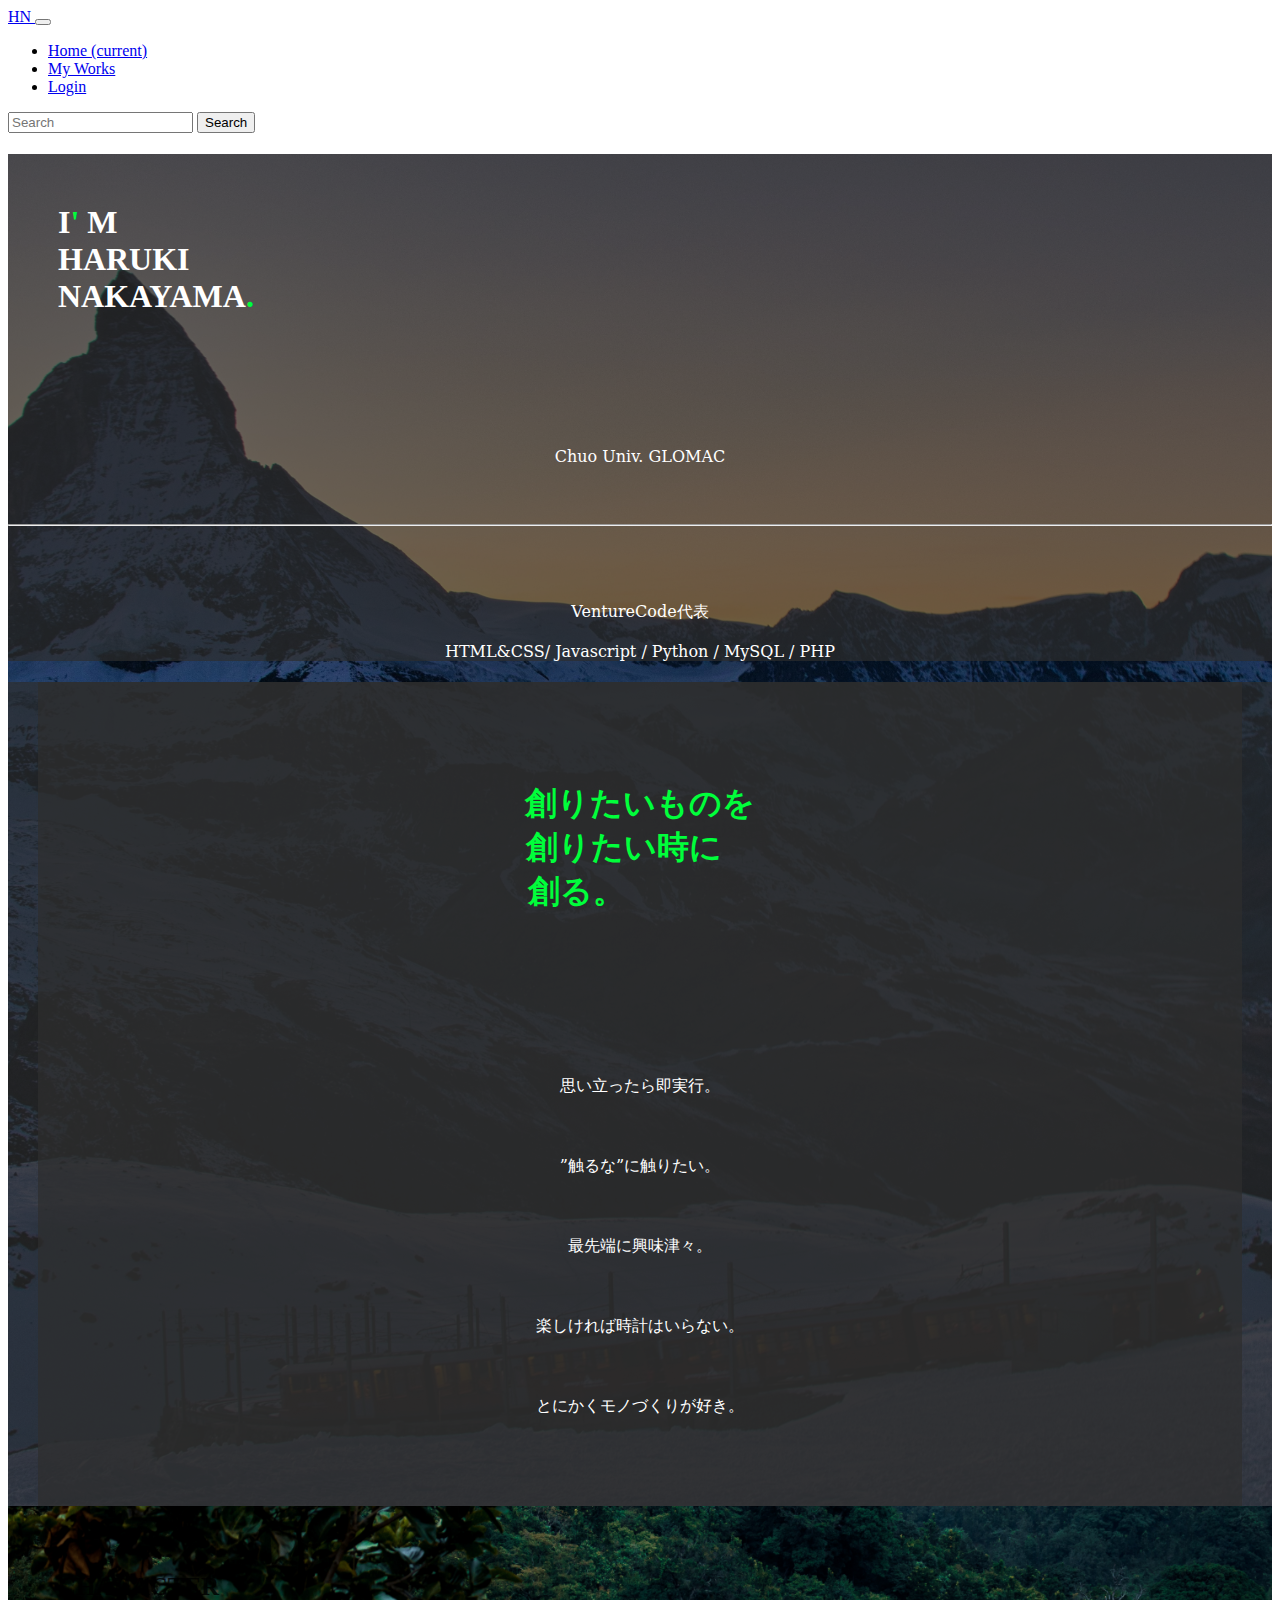
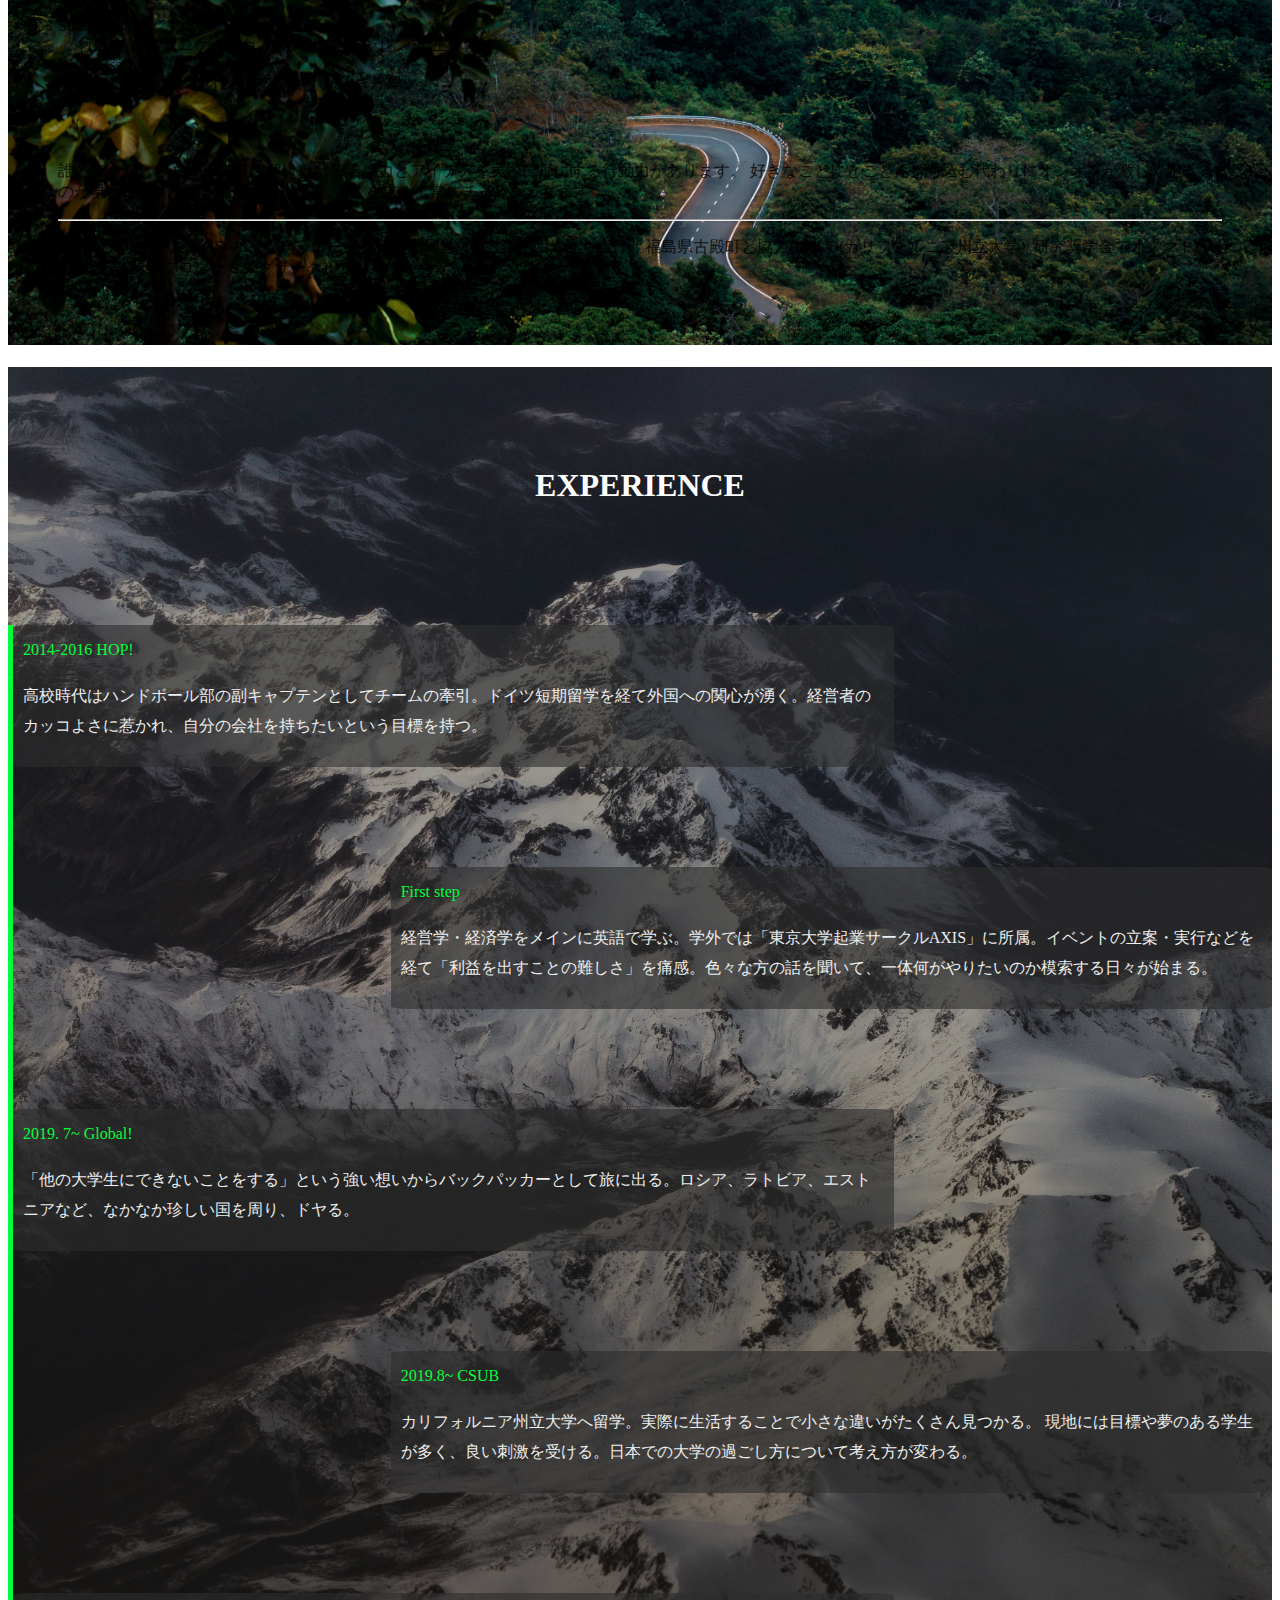
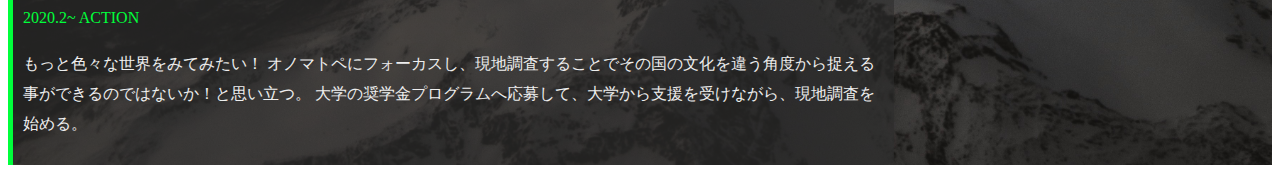
<file: home.html>
<!doctype html>
<html lang="ja">
<link rel="stylesheet" href="main.css">
  <head>

    <meta charset="utf-8">
    <meta name="viewport" content="width=device-width, initial-scale=1, shrink-to-fit=no">


    <link rel="stylesheet" href="https://cdn.jsdelivr.net/npm/bootstrap@4.5.3/dist/css/bootstrap.min.css" integrity="sha384-TX8t27EcRE3e/ihU7zmQxVncDAy5uIKz4rEkgIXeMed4M0jlfIDPvg6uqKI2xXr2" crossorigin="anonymous">

    <title>中山春樹</title>
  </head>
  <body>


<!-- copy and paste-->
  <nav class="navbar navbar-expand-lg navbar-light bg-secondary">
  <a class="navbar-brand" href="home.html">HN </a>
  <button class="navbar-toggler" type="button" data-toggle="collapse" data-target="#navbarTogglerDemo02" aria-controls="navbarTogglerDemo02" aria-expanded="false" aria-label="Toggle navigation">
    <span class="navbar-toggler-icon"></span>
  </button>


  <div class="collapse navbar-collapse" id="navbarTogglerDemo02">
    <ul class="navbar-nav mr-auto mt-2 mt-lg-0">
      <li class="nav-item active">
        <a class="nav-link" href="home.html">Home <span class="sr-only">(current)</span></a>
      </li>
      <li class="nav-item">
        <a class="nav-link" href="works.html">My Works</a>
      </li>
      <li class="nav-item">
        <a class="nav-link" href="login.html" >Login</a>
      </li>
    </ul>
    <form class="form-inline my-2 my-lg-0">
      <input class="form-control mr-sm-2" type="search" placeholder="Search">
      <button class="btn btn-outline-success my-2 my-sm-0" type="submit">Search</button>
    </form>
  </div>
</nav>

<div class="key">
  <div>
  <h1 class="display-4 "> I<span>'</span> M<br>HARUKI<br>NAKAYAMA<span>.</span></h1>
  <p class="lead">Chuo Univ. GLOMAC</p>
  <hr class="my-4">
  <p>VentureCode代表<br>
    <br>HTML&CSS/ Javascript / Python / MySQL / PHP
  </p>
  </div>
  <div class='contents'>
    <div class='content1'>
      <h1>創りたいものを<br>創りたい時に&emsp;<br>創る<span>。&emsp;&emsp;&emsp;&emsp;</span></h1>
      <p>思い立ったら即実行。<br>”触るな”に触りたい。<br>最先端に興味津々。
        <br>楽しければ時計はいらない。  <br>とにかくモノづくりが好き。
      </p>
    </div>
  </div>
</div>


<div class="about">
  <div class="about_back">
  <h1 >CHARACTER</h1>
  <p class="lead">
    Strength:<br>&emsp; 行動力/コミュニケーション/効率作業/チャレンジ/主体性<br>
    Weekness:<br>&emsp;嫌なことはしない/オンオフが激しい/飽きが早い
  </p>
  <p>
    誰とでも親しみを持って打ち解けられる会話力とアイデアを実際に形にする行動力があります。
    好きなことにとことん打ち込む代わりにオンオフが激しく飽きるのが早いです。
    斬新さ、独創性、新しさ、を求めて常にチャレンジします。
  <hr class="my-4">
  <p>
    東大起業サークルAXIS/
    バックパッカー世界15カ国周遊/
    /地方創生団体立ち上げ、福島県古殿町と協力/
    CSUB(カリフォルニア州立大学)/
    研究奨学金でオノマトペ現地調査/
    文系プログラミングサークル立ち上げ
  </p>

</div>
</div>



<div class="experiences">
  <div>
    <h1>EXPERIENCE</h1>
    <div class="experience">
      <div class="ex1">
        <h>2014-2016 HOP!</h>
        <p>高校時代はハンドボール部の副キャプテンとしてチームの牽引。ドイツ短期留学を経て外国への関心が湧く。経営者のカッコよさに惹かれ、自分の会社を持ちたいという目標を持つ。
        </p>
      </div>
      <div class="ex2">
        <h>First step</h>
        <p>経営学・経済学をメインに英語で学ぶ。学外では「東京大学起業サークルAXIS」に所属。イベントの立案・実行などを経て「利益を出すことの難しさ」を痛感。色々な方の話を聞いて、一体何がやりたいのか模索する日々が始まる。</p>
      </div>
      <div class="ex3">
        <h>2019. 7~ Global!</h>
        <p>「他の大学生にできないことをする」という強い想いからバックパッカーとして旅に出る。ロシア、ラトビア、エストニアなど、なかなか珍しい国を周り、ドヤる。</p>
      </div>
      <div class="ex4">
        <h>2019.8~ CSUB</h>
        <p>カリフォルニア州立大学へ留学。実際に生活することで小さな違いがたくさん見つかる。
          現地には目標や夢のある学生が多く、良い刺激を受ける。日本での大学の過ごし方について考え方が変わる。</p>
      </div>
      <div class="ex5">
        <h>2020.2~ ACTION</h>
        <p>もっと色々な世界をみてみたい！
          オノマトペにフォーカスし、現地調査することでその国の文化を違う角度から捉える事ができるのではないか！と思い立つ。
          大学の奨学金プログラムへ応募して、大学から支援を受けながら、現地調査を始める。</p>
      </div>
    </div>
  </div>
</div>






</div>

    <script type="text/javascript">
    var id = document.getElementById("exampleInputEmail1").val;
    var pass= document.getElementById("exampleInputPassword1").val;
    document.getElementById("btn").onclick =function(){

        if (id ==="haruki" && pass==="0418"){
            alert("hi");
        }

    }

     </script>

    <!-- Optional JavaScript; choose one of the two! -->

    <!-- Option 1: jQuery and Bootstrap Bundle (includes Popper) -->
    <script src="https://code.jquery.com/jquery-3.5.1.slim.min.js" integrity="sha384-DfXdz2htPH0lsSSs5nCTpuj/zy4C+OGpamoFVy38MVBnE+IbbVYUew+OrCXaRkfj" crossorigin="anonymous"></script>
    <script src="https://cdn.jsdelivr.net/npm/bootstrap@4.5.3/dist/js/bootstrap.bundle.min.js" integrity="sha384-ho+j7jyWK8fNQe+A12Hb8AhRq26LrZ/JpcUGGOn+Y7RsweNrtN/tE3MoK7ZeZDyx" crossorigin="anonymous"></script>

  </body>
</html>
</file>
<file: main.css>
.navbar{
  /* The image used
  background-image: url("pic6.jpg");*/
  height 100%
  /* Center and scale the image nicely */
  background-position: center;
  background-repeat: no-repeat;
  background-size: cover;

}
.key {
  /* The image used */
  background-image: url("pic2.jpg");
  /* Full height
  height 100% */
  height:100%;
  /* Center and scale the image nicely */
  background-position: center;
  background-repeat: no-repeat;
  background-size: cover;

}
.key div{
  background: rgba(45,45,45, 0.7);
}
.key h1,p{
  color:#fff;
}

.key h1{
  padding:50px;
}
.key p{
  text-align: center;
  font-family : "serif";
  margin-bottom: 0px;
  padding-top: 60px;
}
.key span{
  color:#00FF3B;
}
.lead{
  padding-bottom: 50px;
}
.skill {
  padding-bottom: 250px;
}
.content1{
  text-align: center;
  background: rgba(51,59,80,0.5);
  margin:0px 30px 0px 30px;
  height: 100%;
}
.content1 h1{
  text-align: center;
  color:#00FF3B;
  padding-top:100px;
  font-family : "HiraKakuProN-W6";
}

.content1 p{
  line-height: 80px;
  padding: 60px;
}
.intro {
  /* The image used */
  background-image: url("pic5.jpg");
  /* Full height
  height 100% */
  height:700px;
  /* Center and scale the image nicely */
  background-position: center;
  background-repeat: no-repeat;
  background-size: cover;

}

.intro h1{
  text-align: center;
  color:#fff;
  padding-top:100px;
  font-family : "HiraKakuProN-W6";
  font-size: 30px;
}
.intro h2{
  text-align: left;
  color:#fff;
  padding-top:100px;
  font-family : "HiraKakuProN-W6";
  font-size: 30px;
  margin-left: 20px;
}
.intro h3{
  text-align:right;
  color:#fff;
  padding-top:100px;
  font-family : "HiraKakuProN-W6";
  font-size: 30px;
  margin-right: 20px;
}


.about{
  /* The image used */
  background-image: url("pic12.jpg");
  padding:50px;
  height:100%;
  /* Center and scale the image nicely */
  background-position: center;
  background-repeat: no-repeat;
  background-size: cover;
}


.gray_back{
  background: rgba(45,45,45, 0.5);
}
.white_back{
  background: rgba(255,255,255, 0.8);
  width:300px;
  margin:0 auto;
  border-radius:2%;
}
.mypic{
  margin: 0 auto;
  opacity:0.8;
  text-align: center;
  padding-top:50px;
  margin-bottom: 30px;
}
.mypic img{
  border-radius: 50%;
}
.about h1{
  font-size: 25px;
  font-style:bold;
  opacity:0.8;
}
.about h2{
  font-size: 15px;
  font-style:bold;
  opacity:0.8;
}
.about p{
  color:black;
  opacity:0.8;
}

.prof{
  text-align: center;

}


.experiences {
  /* The image used */
  background-image: url("pic4_3.jpg");
  /* Full height
  height 100% */
  height: 100%;
  /* Center and scale the image nicely */
  background-position: center;
  background-repeat: no-repeat;
  background-size: cover;
}
.experiences  h1{
  color: #fff;
  text-align: center;
  font-family : "HiraKakuProN-W6";
  padding: 100px;
}
.experience{
  border-left: thick solid #00FF3B;

}
.ex1:hover{
  transform: scale(1.02);	/*画像の拡大率*/
	transition-duration: 0.3s;	/*変化に掛かる時間*/
}
.experience h{
  color:#00FF3B;

}
.experience p{
  color:	#EEEEEE	;
}
.ex1{
   background: rgba(45,45,45, 0.6);
   margin-right: 30%;
   line-height: 30px;
   padding:10px;
   margin-bottom: 100px;
   border-radius: 2%;
}
.ex2{
  background: rgba(45,45,45, 0.6);
  margin-left: 30%;
  line-height: 30px;
  padding:10px;
  margin-bottom: 100px;
  border-radius: 2%;
}
.ex3{
  background: rgba(45,45,45, 0.6);
  margin-right: 30%;
  line-height: 30px;
  padding:10px;
  margin-bottom: 100px;
  border-radius: 2%;
}
.ex4{
  background: rgba(45,45,45, 0.6);
  margin-left: 30%;
  line-height: 30px;
  padding:10px;
  margin-bottom: 100px;
  border-radius: 2%;
}
.ex5{
  background: rgba(45,45,45, 0.6);
  margin-right: 30%;
  line-height: 30px;
  padding:10px;
  border-radius: 2%;
}
.ex1:hover,.ex2:hover,.ex3:hover,.ex4:hover,.ex5:hover{
  transform: scale(1.02);	/*画像の拡大率*/
	transition-duration: 0.3s;	/*変化に掛かる時間*/
  background: rgba(45,45,45, 0.8);
}




/*  footer*/
footer {
  background: #222;
  color: #aaa;
  padding-top: 10px;
}

footer a {
  color: #aaa;
}

footer a:hover {
  color: #fff;
}

footer h3 {
 color: #0894d1;
  letter-spacing: 1px;
  margin: 30px 0 20px;
}

footer .three-column {
 overflow: hidden;
}

footer .three-column li{
 width: 33.3333%;
  float: left;
  padding: 5px 0;
}

footer .socila-list {
  overflow: hidden;
  margin: 20px 0 10px;
}

footer .socila-list li {
  float: left;
  margin-right: 3px;
  opacity: 0.7;
  overflow: hidden;
  border-radius: 50%;
  transition: all 0.3s ease-in-out;
}

footer .socila-list li:hover {
  opacity: 1;
}
footer .copyright {
  padding: 15px 0;
  background: #333;
  margin-top: 20px;
  font-size: 15px;
}

footer .copyright span {
  color: #0894d1;
}
.pull-left i{
  font-size: 40px;
}
.contact p{
  color: #EEEEEE;
}
/*transition*/
.js-animation {
  opacity: 0;
  visibility: hidden;
  transform: translateY(40px);
  transition: all 1s;
}
.js-animation.is-show {
  opacity: 1;
  visibility: visible;
  transform: translateY(0px);
}
</file>
